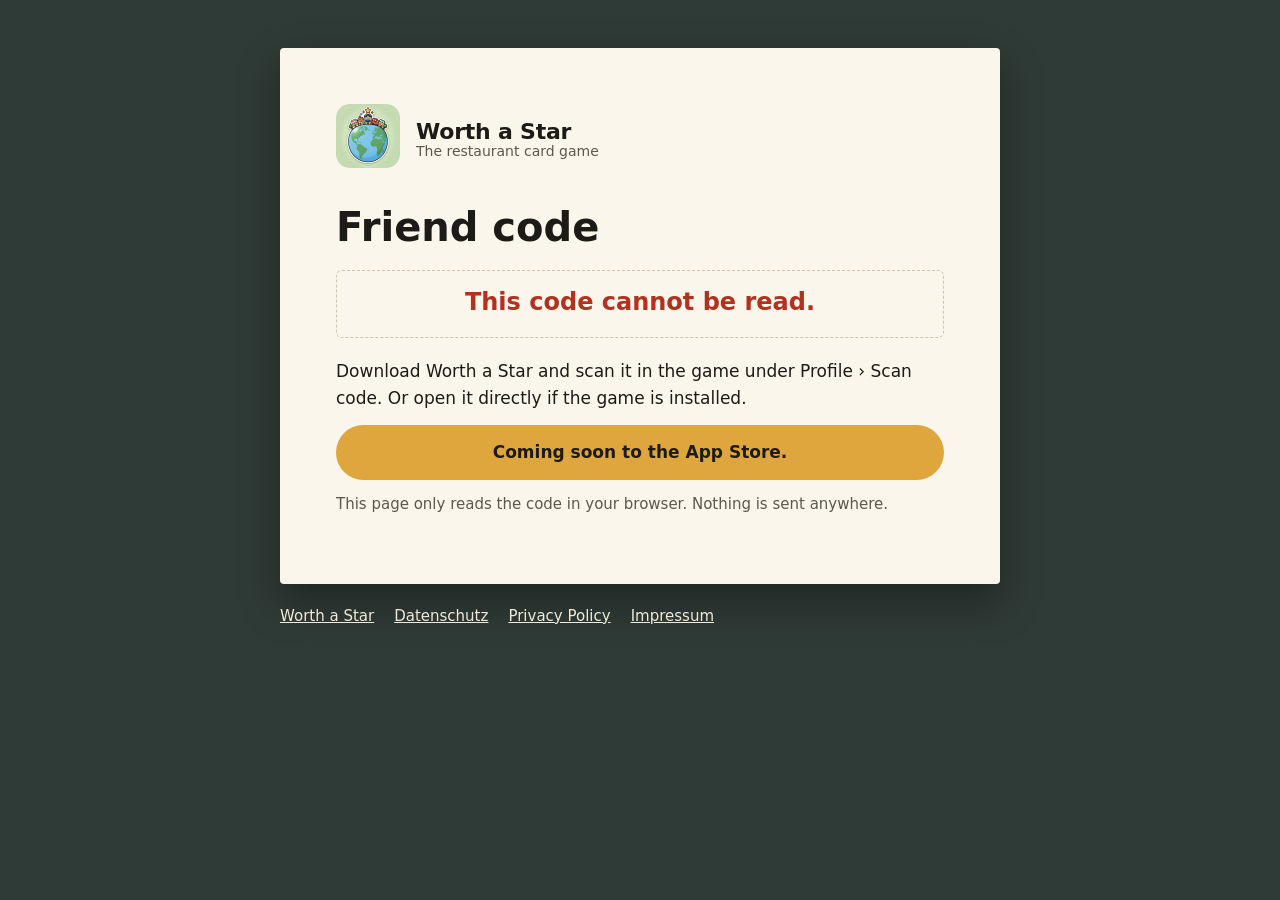
<file: f/index.html>
<!doctype html>
<html lang="de">
<head>
<meta charset="utf-8">
<meta name="viewport" content="width=device-width, initial-scale=1">
<meta name="robots" content="noindex">
<title>Freundes-Code · Worth a Star</title>
<link rel="icon" href="../icon.png">
<link rel="stylesheet" href="../style.css">
<style>
  .code{margin:20px 0; padding:16px; border:1.5px dashed var(--rule); border-radius:6px; text-align:center}
  .code b{display:block; font-size:24px; line-height:1.25; margin-bottom:4px}
  .btn{display:block; margin:12px 0; padding:14px 18px; border-radius:999px; text-align:center; font-weight:800; text-decoration:none; border:0; width:100%; font:inherit; font-weight:800; cursor:pointer}
  .btn.go{background:var(--board); color:#fff}
  .btn.store{background:var(--star); color:var(--ink)}
  .btn.copy{background:transparent; color:var(--stamp); text-decoration:underline}
  .bad{color:var(--stamp)}
</style>
</head>
<body>
<!-- COMMUNITY-1: Freundes-Code ohne App. Liest die Daten nur hier im Browser aus dem #-Teil der Adresse; nichts wird gesendet, keine Cookies, keine Analyse. -->
<main>
<header class="site"><a href="../"><img src="../icon.png" alt=""></a><a href="../" class="brand">Worth a Star<small id="tag">Das Restaurant-Kartenspiel</small></a></header>
<h1 id="h">Freundes-Code</h1>
<div class="code" id="box"><b id="who">…</b><span id="sub"></span></div>
<p id="how"></p>
<a class="btn go" id="open" href="#">In Worth a Star öffnen</a>
<a class="btn store" id="store" href="../">Worth a Star laden</a>
<button class="btn copy" id="copy" type="button">Code kopieren</button>
<p class="meta" id="note"></p>
</main>
<nav class="foot"><a href="../">Worth a Star</a><a href="../datenschutz.html">Datenschutz</a><a href="../privacy.html">Privacy Policy</a><a href="../impressum.html">Impressum</a></nav>
<script>
(function () {
  var en = !/^de/i.test(navigator.language || '');
  var L = en ? {
    tag: 'The restaurant card game', h: 'Friend code', of: 'Friend code from', how: 'Download Worth a Star and scan it in the game under Profile › Scan code. Or open it directly if the game is installed.',
    open: 'Open in Worth a Star', store: 'Get Worth a Star', copy: 'Copy code', copied: 'Copied – paste it in the game under “Paste code”.', bad: 'This code cannot be read.', soon: 'Coming soon to the App Store.',
    note: 'This page only reads the code in your browser. Nothing is sent anywhere.'
  } : {
    tag: 'Das Restaurant-Kartenspiel', h: 'Freundes-Code', of: 'Freundes-Code von', how: 'Lade Worth a Star und scanne ihn im Spiel unter Profil › Code scannen. Ist das Spiel schon installiert, öffne ihn direkt.',
    open: 'In Worth a Star öffnen', store: 'Worth a Star laden', copy: 'Code kopieren', copied: 'Kopiert – füge ihn im Spiel unter „Code einfügen“ ein.', bad: 'Dieser Code ist nicht lesbar.', soon: 'Bald im App Store.',
    note: 'Diese Seite liest den Code nur hier in deinem Browser. Es wird nichts gesendet.'
  };
  if (en) document.documentElement.lang = 'en';
  var $ = function (id) { return document.getElementById(id); };
  $('tag').textContent = L.tag; $('h').textContent = L.h; $('how').textContent = L.how; $('open').textContent = L.open; $('store').textContent = L.store; $('copy').textContent = L.copy; $('note').textContent = L.note;
  // Platzhalter, bis die App im App Store ist (dann die echte Adresse eintragen)
  var STORE = '';
  if (!STORE) { $('store').removeAttribute('href'); $('store').textContent = L.soon; } else $('store').href = STORE;
  var code = (location.hash || '').slice(1), name = null;
  // gleiche Prüfung wie im Spiel (src/ll-freunde.js): base64url(JSON) + '.' + Prüfsumme
  var sum = function (s) { var h = 2166136261; for (var i = 0; i < s.length; i++) { h ^= s.charCodeAt(i); h = Math.imul(h, 16777619); } return ((h >>> 0).toString(36) + '').padStart(6, '0').slice(-6); };
  var m = code.match(/^([A-Za-z0-9_-]{8,600})\.([a-z0-9]{6})$/);
  if (m && sum(m[1]) === m[2]) { try { var s = m[1].replace(/-/g, '+').replace(/_/g, '/'); s += '==='.slice((s.length + 3) % 4); var o = JSON.parse(decodeURIComponent(escape(atob(s)))); if (o && o.v === 1 && typeof o.n === 'string') name = o.n.slice(0, 16); } catch (e) {} }
  if (name) { $('who').textContent = name; $('sub').textContent = L.of + ' ' + name; $('open').href = 'worthastar://f#' + code; document.title = L.of + ' ' + name + ' · Worth a Star'; }
  else { $('who').textContent = L.bad; $('who').className = 'bad'; $('open').style.display = 'none'; $('copy').style.display = 'none'; }
  $('copy').addEventListener('click', function () { var t = location.href; (navigator.clipboard ? navigator.clipboard.writeText(t) : Promise.reject()).then(function () { $('note').textContent = L.copied; }, function () { prompt('', t); }); });
})();
</script>
</body>
</html>
</file>
<file: style.css>
:root{
  --paper:#FAF6EC; --ink:#1D1B18; --soft:#5E574B; --rule:#CFC4AB;
  --board:#2F3B37; --star:#E0A63E; --stamp:#B0321F;
  color-scheme: light;
}
*{box-sizing:border-box}
html{background:var(--board)}
body{margin:0; min-height:100vh; font:17px/1.6 ui-sans-serif, system-ui, -apple-system, "Segoe UI", sans-serif; color:var(--ink);
  padding:clamp(16px,5vw,48px) 16px 64px}
main{max-width:720px; margin:0 auto; background:var(--paper); padding:clamp(24px,6vw,56px); border-radius:4px;
  box-shadow:0 18px 40px rgba(0,0,0,.35)}
header.site{display:flex; align-items:center; gap:16px; margin-bottom:28px}
header.site img{width:64px; height:64px; border-radius:14px; flex:none}
header.site a{color:inherit; text-decoration:none}
.brand{font-weight:800; font-size:22px; letter-spacing:-.01em; line-height:1.1}
.brand small{display:block; font-weight:400; font-size:14px; color:var(--soft); letter-spacing:0}
h1{font-size:clamp(26px,6.5vw,40px); hyphens:auto; -webkit-hyphens:auto; overflow-wrap:break-word; line-height:1.15; margin:0 0 8px}
h2{font-size:21px; line-height:1.3; margin:36px 0 8px; padding-top:20px; border-top:1.5px dashed var(--rule)}
h3{font-size:17px; margin:22px 0 4px}
p,ul{margin:0 0 12px}
ul{padding-left:22px}
a{color:var(--stamp)}
a:hover{color:#7E2215}
a:focus-visible{outline:2px solid var(--stamp); outline-offset:2px}
.meta{color:var(--soft); font-size:15px}
.lead{font-size:19px}
address{font-style:normal}
nav.foot{max-width:720px; margin:20px auto 0; display:flex; flex-wrap:wrap; gap:8px 20px; font-size:15px}
nav.foot a{color:#F1E9D6}
nav.foot a:hover{color:var(--star)}
.todo{background:#FCE9A8; padding:0 4px; border-radius:2px}
</file>
